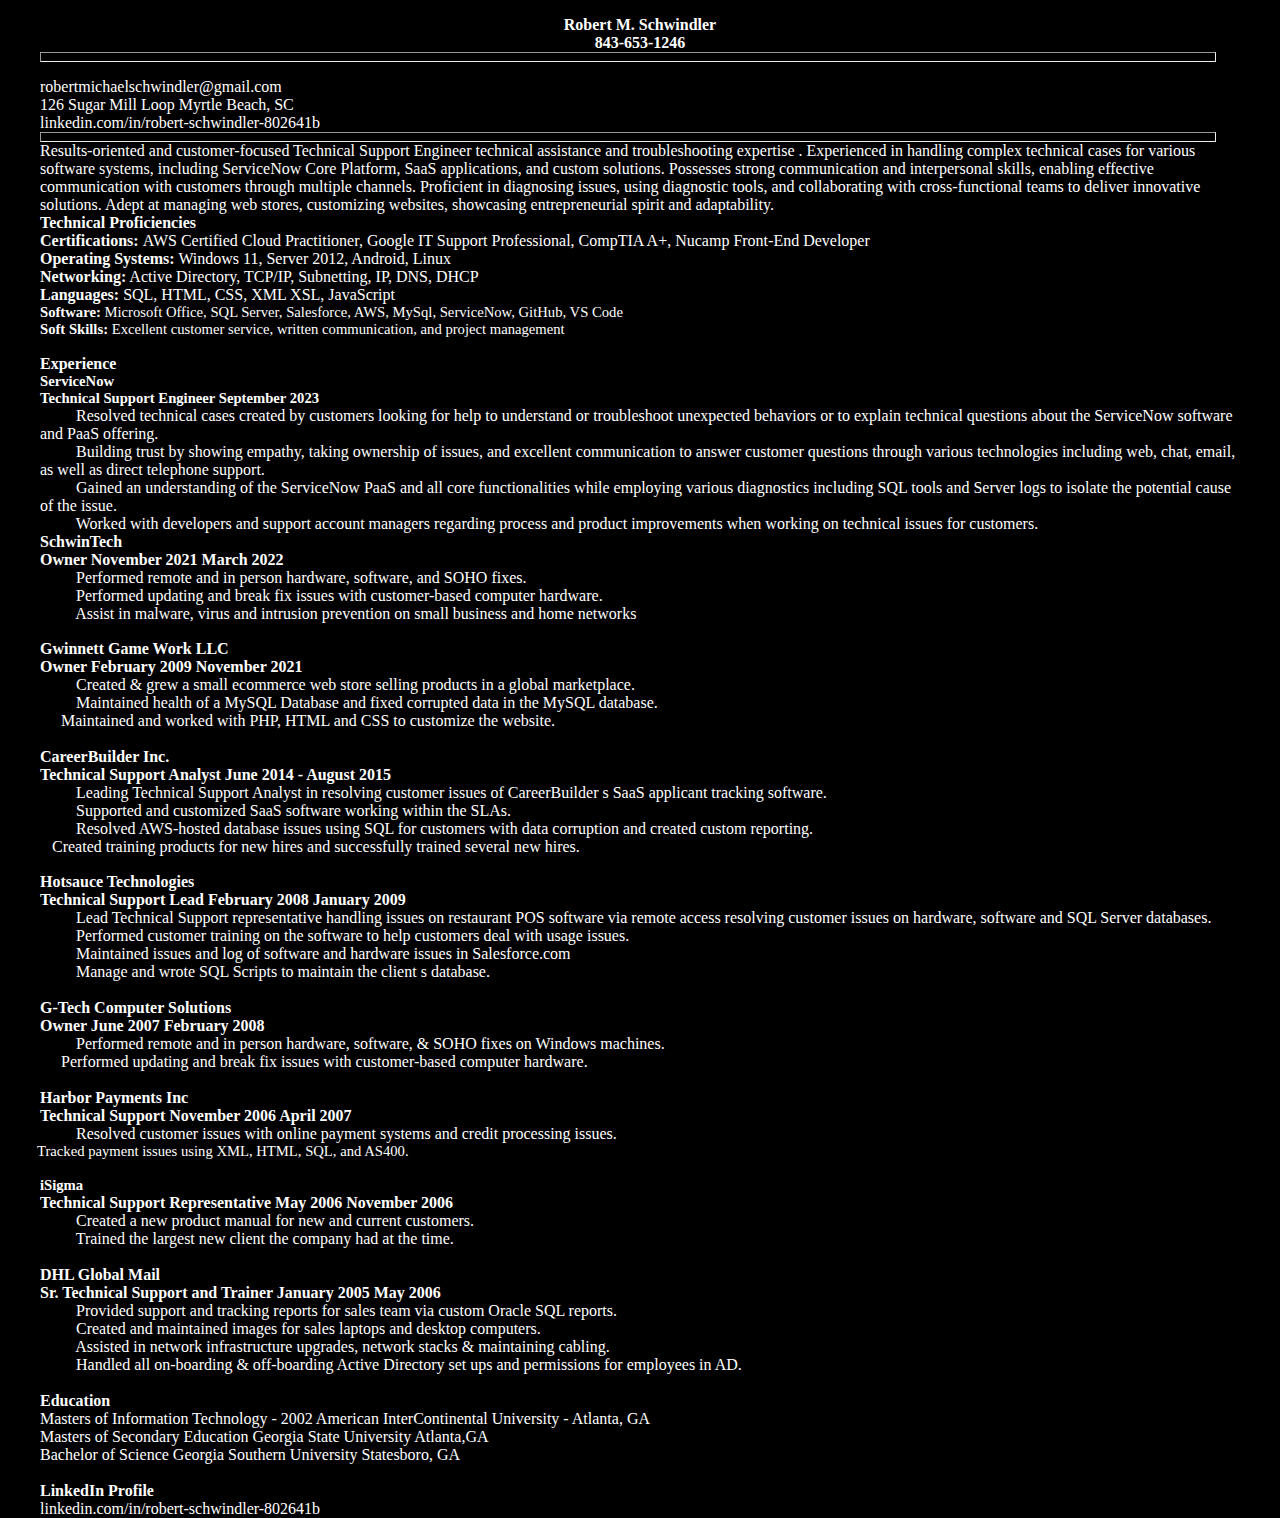
<file: RobertMSchwindlerWeb.html>
<html>
  <head>
    <title>Robert M Schwindler Resume</title>
    <meta http-equiv="Content-Type" content="text/html; charset=windows-1252" />
    <link rel="stylesheet" href="css/styleResume.css">
  </head>
  <body>
    <div class="container">
      <div class="resume">
        <div class="name">
          <p>
            <b><span>Robert M. Schwindler</span></b>
          </p>
          <p>
            <b>
              <span>843-653-1246</span>
            </b>
          </p>
         <hr>
        </div>
        <div class="contactInfo">
          <p>
            <span>robertmichaelschwindler@gmail.com</span>
          </p>
          <p >
            <span>126 Sugar Mill Loop Myrtle Beach, SC</span>
          </p>
          <p>
            <span>linkedin.com/in/robert-schwindler-802641b</span>
          </p>
        </div>
        <hr>
        <p class="MsoNormal">
         <span>
            Results-oriented and customer-focused Technical Support Engineer
            technical assistance and troubleshooting expertise
            .</span> Experienced in handling complex technical cases for various software
            systems, including ServiceNow Core Platform, SaaS applications, and
            custom solutions. Possesses strong communication and interpersonal
            skills, enabling effective communication with customers through
            multiple channels. Proficient in diagnosing issues, using diagnostic
            tools, and collaborating with cross-functional teams to deliver
            innovative solutions. Adept at managing web stores, customizing
            websites, showcasing entrepreneurial spirit and adaptability.
        </p>

        <div  class="skills">
          <p>
            <b><span>Technical Proficiencies</span></b>
          </p>
        </div>

        <p class="MsoNormal">
          <b>
            <span>Certifications:</span>
          </b>
          <span>
            AWS Certified Cloud Practitioner, Google IT Support Professional,
            CompTIA A+, Nucamp Front-End Developer
          </span>
        </p>

        <p class="MsoNormal">
          <b><span>Operating Systems:</span></b>
          <span>Windows 11, Server 2012, Android, Linux</span>
        </p>

        <p class="MsoNormal">
          <b><span>Networking:</span></b>
          <span> Active Directory, TCP/IP, Subnetting, IP, DNS, DHCP </span>
        </p>

        <p class="MsoNormal">
          <b>
            <span>
              Languages:
            </span>
              </b>
            <span>
            SQL, HTML, CSS, XML XSL, JavaScript</span
          >
        </p>

        <p class="MsoNormal">
          <b
            ><span style="font-size: 11pt; font-family: 'Cambria', serif"
              >Software:</span
            ></b
          ><span style="font-size: 11pt; font-family: 'Cambria', serif">
            Microsoft Office, SQL Server, Salesforce, AWS, MySql, ServiceNow,
            GitHub, VS Code</span
          >
        </p>

        <p class="MsoNormal">
          <b
            ><span style="font-size: 11pt; font-family: 'Cambria', serif"
              >Soft Skills:</span
            ></b
          ><span style="font-size: 11pt; font-family: 'Cambria', serif">
            Excellent customer service, written communication, and project
            management</span
          >
        </p>

        <p class="MsoNormal">
          <span style="font-size: 11pt; font-family: 'Cambria', serif"
            >&nbsp;</span
          >
        </p>

        <div>
          <p class="MsoNormal" style="border: none; padding: 0in">
            <b><span style="font-family: 'Cambria', serif">Experience</span></b>
          </p>
        </div>

        <p class="MsoNormal">
          <b
            ><span style="font-size: 11pt; font-family: 'Cambria', serif"
              >ServiceNow</span
            ></b
          >
        </p>

        <p class="MsoNormal">
          <b
            ><span style="font-size: 11pt; font-family: 'Cambria', serif"
              >Technical Support Engineer September 2023</span
            ></b
          >
        </p>

        <p>
          <span>
            <span> &nbsp;&nbsp;&nbsp;&nbsp;&nbsp;&nbsp;&nbsp;&nbsp; </span>
          </span>
          <span>
            Resolved technical cases created by customers looking for help to
            understand or troubleshoot unexpected behaviors or to explain
            technical questions about the ServiceNow software and PaaS offering.
          </span>
        </p>

        <p>
          <span>
            <span>&nbsp;&nbsp;&nbsp;&nbsp;&nbsp;&nbsp;&nbsp;&nbsp; </span>
          </span>
          <span>
            Building trust by showing empathy, taking ownership of issues, and
            excellent communication to answer customer questions through various
            technologies including web, chat, email, as well as direct telephone
            support.
          </span>
        </p>

        <p>
          <span>
            <span> &nbsp;&nbsp;&nbsp;&nbsp;&nbsp;&nbsp;&nbsp;&nbsp; </span>
          </span>
          <span>
            Gained an understanding of the ServiceNow PaaS and all core
            functionalities while employing various diagnostics including SQL
            tools and Server logs to isolate the potential cause of the issue.
          </span>
        </p>
        <p>
          <span>
            <span> &nbsp;&nbsp;&nbsp;&nbsp;&nbsp;&nbsp;&nbsp;&nbsp; </span>
          </span>
          <span>
            Worked with developers and support account managers regarding process
            and product improvements when working on technical issues for
            customers.
          </span>
        </p>

        <p class="MsoNormal">
          <b>
            <span> SchwinTech </span>
          </b>
          <span> </span>
        </p>

        <p class="MsoNormal">
          <b>
            <span> Owner November 2021 March 2022 </span>
          </b>
        </p>

        <p class="MsoListParagraphCxSpFirst">
          <span>
            <span> &nbsp;&nbsp;&nbsp;&nbsp;&nbsp;&nbsp;&nbsp;&nbsp; </span>
          </span>
          <span>
            Performed remote and in person hardware, software, and SOHO fixes.
          </span>
        </p>

        <p class="MsoListParagraphCxSpMiddle">
          <span>
            <span> &nbsp;&nbsp;&nbsp;&nbsp;&nbsp;&nbsp;&nbsp;&nbsp; </span>
          </span>
          <span>
            Performed updating and break fix issues with customer-based computer
            hardware.
          </span>
        </p>

        <p class="MsoListParagraphCxSpMiddle">
          <span>
            <span> &nbsp;&nbsp;&nbsp;&nbsp;&nbsp;&nbsp;&nbsp;&nbsp; </span>
          </span>
          <span>
            Assist in malware, virus and intrusion prevention on small business
            and home networks
          </span>
        </p>

        <p class="MsoListParagraphCxSpLast">
          <span style="font-size: 11pt; font-family: 'Cambria', serif"
            >&nbsp;</span
          >
        </p>
        <p class="MsoNormal">
          <b>
            <span> Gwinnett Game Work LLC </span>
          </b>
        </p>
        <p class="MsoNormal">
          <b><span> Owner </span> </b>
          <span> </span>
          <b><span>February 2009 November 2021</span> </b>
          <span> </span>
        </p>
        <p class="MsoListParagraphCxSpFirst">
          <span>
            <span> &nbsp;&nbsp;&nbsp;&nbsp;&nbsp;&nbsp;&nbsp;&nbsp; </span>
          </span>
          <span>
            Created &amp; grew a small ecommerce web store selling products in a
            global marketplace.
          </span>
        </p>

        <p class="MsoListParagraphCxSpMiddle">
          <span>
            <span> &nbsp;&nbsp;&nbsp;&nbsp;&nbsp;&nbsp;&nbsp;&nbsp; </span>
          </span>
          <span
            >Maintained health of a MySQL Database and fixed corrupted data in the
            MySQL database.
          </span>
        </p>

        <p class="MsoListParagraphCxSpLast">
          <span>
            <span style="font: 7pt 'Times New Roman'"
              >&nbsp;&nbsp;&nbsp;&nbsp;&nbsp;&nbsp;&nbsp;&nbsp;
            </span></span
          ><span
            >Maintained and worked with PHP, HTML and CSS to customize the
            website.</span
          >
        </p>

        <p class="MsoNormal">
          <span>&nbsp;</span>
        </p>

        <p class="MsoNormal">
          <b><span>CareerBuilder Inc. </span></b>
        </p>

        <p class="MsoNormal">
          <b><span> Technical Support Analyst June 2014 - August 2015 </span></b
          ><span> </span>
        </p>

        <p class="MsoListParagraphCxSpFirst">
          <span>
            <span>&nbsp;&nbsp;&nbsp;&nbsp;&nbsp;&nbsp;&nbsp;&nbsp; </span> </span
          ><span
            >Leading Technical Support Analyst in resolving customer issues of
            CareerBuilder s SaaS applicant tracking software.</span
          >
        </p>

        <p class="MsoListParagraphCxSpMiddle">
          <span>
            <span>&nbsp;&nbsp;&nbsp;&nbsp;&nbsp;&nbsp;&nbsp;&nbsp; </span></span
          ><span
            >Supported and customized SaaS software working within the SLAs.</span
          >
        </p>

        <p class="MsoListParagraphCxSpMiddle">
          <span>
            <span>&nbsp;&nbsp;&nbsp;&nbsp;&nbsp;&nbsp;&nbsp;&nbsp; </span></span
          ><span
            >Resolved AWS-hosted database issues using SQL for customers with data
            corruption and created custom reporting.</span
          >
        </p>

        <p class="MsoListParagraphCxSpMiddle" style="text-indent: -0.25in">
          <span>
            <span>&nbsp;&nbsp;&nbsp;&nbsp;&nbsp;&nbsp;&nbsp;&nbsp; </span></span
          ><span
            >Created training products for new hires and successfully trained
            several new hires.</span
          >
        </p>

        <p class="MsoListParagraphCxSpLast">
          <span style="font-size: 11pt; font-family: 'Cambria', serif"
            >&nbsp;</span
          >
        </p>

        <p class="MsoNormal">
          <b><span>Hotsauce Technologies </span></b>
        </p>

        <p class="MsoNormal">
          <b><span> Technical Support Lead February 2008 January 2009 </span></b
          ><span> </span>
        </p>

        <p class="MsoListParagraphCxSpFirst">
          <span>
            <span> &nbsp;&nbsp;&nbsp;&nbsp;&nbsp;&nbsp;&nbsp;&nbsp; </span>
          </span>
          <span>
            Lead Technical Support representative handling issues on restaurant
            POS software via remote access resolving customer issues on hardware,
            software and SQL Server databases.
          </span>
        </p>

        <p class="MsoListParagraphCxSpMiddle">
          <span>
            <span> &nbsp;&nbsp;&nbsp;&nbsp;&nbsp;&nbsp;&nbsp;&nbsp; </span>
          </span>
          <span>
            Performed customer training on the software to help customers deal
            with usage issues.
          </span>
        </p>

        <p class="MsoListParagraphCxSpMiddle">
          <span>
            <span> &nbsp;&nbsp;&nbsp;&nbsp;&nbsp;&nbsp;&nbsp;&nbsp; </span></span
          ><span
            >Maintained issues and log of software and hardware issues in
            Salesforce.com</span
          >
        </p>

        <p class="MsoListParagraphCxSpMiddle">
          <span>
            <span> &nbsp;&nbsp;&nbsp;&nbsp;&nbsp;&nbsp;&nbsp;&nbsp; </span>
          </span>
          <span>
            Manage and wrote SQL Scripts to maintain the client s database.
          </span>
        </p>

        <p class="MsoListParagraphCxSpLast">
          <span>&nbsp;</span>
        </p>

        <p class="MsoNormal">
          <b><span>G-Tech Computer Solutions </span></b>
        </p>

        <p class="MsoNormal">
          <b>
            <span> Owner June 2007 February 2008 </span>
          </b>
        </p>

        <p class="MsoListParagraphCxSpFirst">
          <span>
            <span> &nbsp;&nbsp;&nbsp;&nbsp;&nbsp;&nbsp;&nbsp;&nbsp; </span>
          </span>
          <span>
            Performed remote and in person hardware, software, &amp; SOHO fixes on
            Windows machines.
          </span>
        </p>

        <p class="MsoListParagraphCxSpMiddle">
          <span>
            <span style="font: 7pt 'Times New Roman'"
              >&nbsp;&nbsp;&nbsp;&nbsp;&nbsp;&nbsp;&nbsp;&nbsp;
            </span></span
          >
          <span>
            Performed updating and break fix issues with customer-based computer
            hardware.
          </span>
        </p>

        <p class="MsoListParagraphCxSpLast">
          <span>&nbsp;</span>
        </p>

        <p class="MsoNormal">
          <b><span> Harbor Payments Inc </span> </b>
        </p>

        <p class="MsoNormal">
          <b>
            <span> Technical Support November 2006 April 2007 </span>
          </b>
        </p>

        <p class="MsoListParagraphCxSpFirst">
          <span>
            <span> &nbsp;&nbsp;&nbsp;&nbsp;&nbsp;&nbsp;&nbsp;&nbsp; </span>
          </span>
          <span>
            Resolved customer issues with online payment systems and credit
            processing issues.
          </span>
        </p>

        <p class="MsoListParagraphCxSpLast" style="text-indent: -0.25in">
          <span style="font-size: 11pt; font-family: Symbol">
            <span style="font: 7pt 'Times New Roman'"
              >&nbsp;&nbsp;&nbsp;&nbsp;&nbsp;&nbsp;&nbsp;&nbsp;
            </span></span
          ><span style="font-size: 11pt; font-family: 'Cambria', serif"
            >Tracked payment issues using XML, HTML, SQL, and AS400.</span
          >
        </p>

        <p class="MsoNormal">
          <b
            ><span style="font-size: 11pt; font-family: 'Cambria', serif"
              >&nbsp;</span
            ></b
          >
        </p>

        <p class="MsoNormal">
          <b
            ><span style="font-size: 11pt; font-family: 'Cambria', serif"
              >iSigma
            </span></b
          >
        </p>

        <p class="MsoNormal">
          <b
            ><span
              >Technical Support Representative May 2006 November 2006
            </span></b
          >
        </p>

        <p class="MsoListParagraphCxSpFirst">
          <span>
            <span>&nbsp;&nbsp;&nbsp;&nbsp;&nbsp;&nbsp;&nbsp;&nbsp; </span></span
          ><span
            >Created a new product manual for new and current customers.</span
          >
        </p>

        <p class="MsoListParagraphCxSpLast">
          <span>
            <span> &nbsp;&nbsp;&nbsp;&nbsp;&nbsp;&nbsp;&nbsp;&nbsp; </span></span
          ><span
            >Trained the largest new client the company had at the time.</span
          >
        </p>

        <p class="MsoNormal">
          <b>
            <span> &nbsp; </span>
          </b>
        </p>

        <p class="MsoNormal">
          <b><span>DHL Global Mail</span> </b>
          <span> </span>
          <b>
            <span> </span>
          </b>
        </p>

        <p class="MsoNormal">
          <b>
            <span>Sr. Technical Support and Trainer January 2005 May 2006</span>
          </b>
        </p>

        <p class="MsoListParagraphCxSpFirst">
          <span>
            <span> &nbsp;&nbsp;&nbsp;&nbsp;&nbsp;&nbsp;&nbsp;&nbsp; </span>
          </span>
          <span
            >Provided support and tracking reports for sales team via custom
            Oracle SQL reports.
          </span>
        </p>

        <p class="MsoListParagraphCxSpMiddle">
          <span>
            <span> &nbsp;&nbsp;&nbsp;&nbsp;&nbsp;&nbsp;&nbsp;&nbsp; </span>
          </span>
          <span>
            Created and maintained images for sales laptops and desktop computers.
          </span>
        </p>

        <p class="MsoListParagraphCxSpMiddle">
          <span>
            <span> &nbsp;&nbsp;&nbsp;&nbsp;&nbsp;&nbsp;&nbsp;&nbsp; </span>
          </span>
          <span>
            Assisted in network infrastructure upgrades, network stacks &amp;
            maintaining cabling.
          </span>
        </p>

        <p class="MsoListParagraphCxSpLast">
          <span>
            <span> &nbsp;&nbsp;&nbsp;&nbsp;&nbsp;&nbsp;&nbsp;&nbsp; </span>
          </span>
          <span>
            Handled all on-boarding &amp; off-boarding Active Directory set ups
            and permissions for employees in AD.
          </span>
        </p>

        <p class="MsoNormal">
          <span>&nbsp;</span>
        </p>

        <div>
          <p class="MsoNormal">
            <b>
              <span>Education</span>
            </b>
          </p>
        </div>

        <p class="MsoNormal">
          <span>
            Masters of Information Technology - 2002 American InterContinental
            University - Atlanta, GA
          </span>
        </p>

        <p class="MsoNormal">
          <span>
            Masters of Secondary Education Georgia State University Atlanta,GA
          </span>
        </p>

        <p class="MsoNormal">
          <span
            >Bachelor of Science Georgia Southern University Statesboro, GA</span
          >
        </p>

        <p class="MsoNormal">
          <span>&nbsp;</span>
        </p>

        <div>
          <p class="MsoNormal">
            <b><span>LinkedIn Profile </span></b>
          </p>
        </div>

        <p class="MsoNormal">
          <span>linkedin.com/in/robert-schwindler-802641b</span>
        </p>
      </div>
    </div>
  </body>
</html>
</file>
<file: css/styleResume.css>
* {
  margin: 0;
  padding: 0;
  box-sizing: border-box;
}

body {
  height: 100vh;
  width: 100vw;
  background-color: #000000;
  color: white;
  margin: 0 0.5rem 0 0.5rem;
}

a {
  color: white;
}

a:active,
a:hover {
  color: white;
}

.container {
  font-family: Roboto;
  display: grid;
  grid-template-areas:
    navBar
    header header
    job-skills job-skills
    work-history work-history
    footer;
}

h2 {
  font-weight: 700;
}

.navBar {
  display: flex;
  margin: 1rem 10rem 0.5rem 0rem;
  padding-left: 0rem;
}

.navbar-brand:hover {
  color: #ffffff;
}

.nav-link {
  color: white;
}
.topLink:hover {
  color: #888a8b;
}
.navbar-brand {
  color: white;
  padding-left: 0rem;
}

.navbar-toggler-icon {
  background-color: white;
}

.nav-link {
  color: white;
}

.navBar {
  margin-bottom: 1rem;
}

.navbar-brand:hover {
  color: #ffffff;
}

.resume {
  margin-left: 2rem;
  margin-right: 3rem;
}

.header {
  line-height: 0.5rem;
  margin-left: 0.5rem;
}

.main {
  margin-left: 0.65rem;
  margin-right: 1rem;
}

hr {
  width: 98%;
}

.name {
  text-align: center;
  font-weight: bolder;
  margin-top: 1rem;
  margin-bottom: 1rem;
}

.skillList {
  list-style-type: none;
}

.techPro {
  font-weight: bold;
}

hr {
  padding-top: 0.25rem;
  padding-bottom: 0.25rem;
  margin: 0rem;
}

.employer {
  margin-right: 1rem;
}

.company {
  margin-left: 1.5rem;
  margin-right: 3rem;
}

.descriptions {
  margin-left: 1rem;
}

.education {
  margin-bottom: 2rem;
}

.degrees {
  margin-left: 1rem;
}

.school {
  font-weight: 700;
  margin-left: 0.5rem;
}

/* Footer Section */
.footer {
  background-color: black;
  margin-bottom: 0rem 3rem 2.75rem 3rem;
  border-radius: 0.5rem;
  text-align: center;
  padding-bottom: 2rem;
}
</file>
